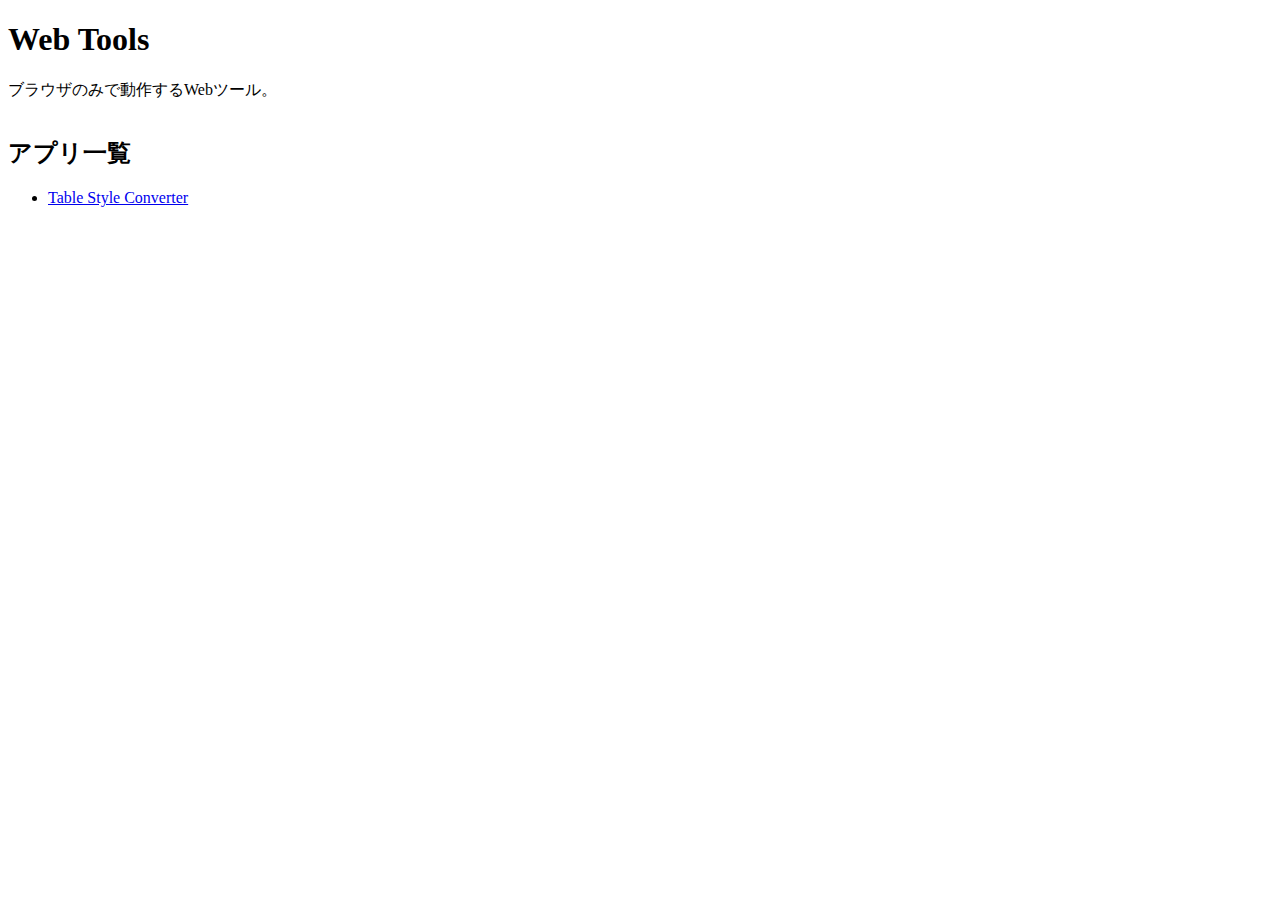
<file: docs/index.html>
<!DOCTYPE html>
<html lang='ja-jp'>
  <head>
    <meta charset='UTF-8'/>
    <meta name='viewport' content='width=device-width'/>
    <title>Web Tools</title>
    <link rel='stylesheet' href='style.css'/>
  </head>
  <body>
    <header class='app-header'>
      <h1 class='app-title'>Web Tools</h1>
      <p class='app-description'>ブラウザのみで動作するWebツール。</p>
    </header>

    <main class='app-main'>
      <section>
        <h2>アプリ一覧</h2>
        <ul>
          <li><a href='table_style_converter/index.html'>Table Style Converter</a></li>
        </ul>
      </section>
    </main>
  </body>
</html>
</file>
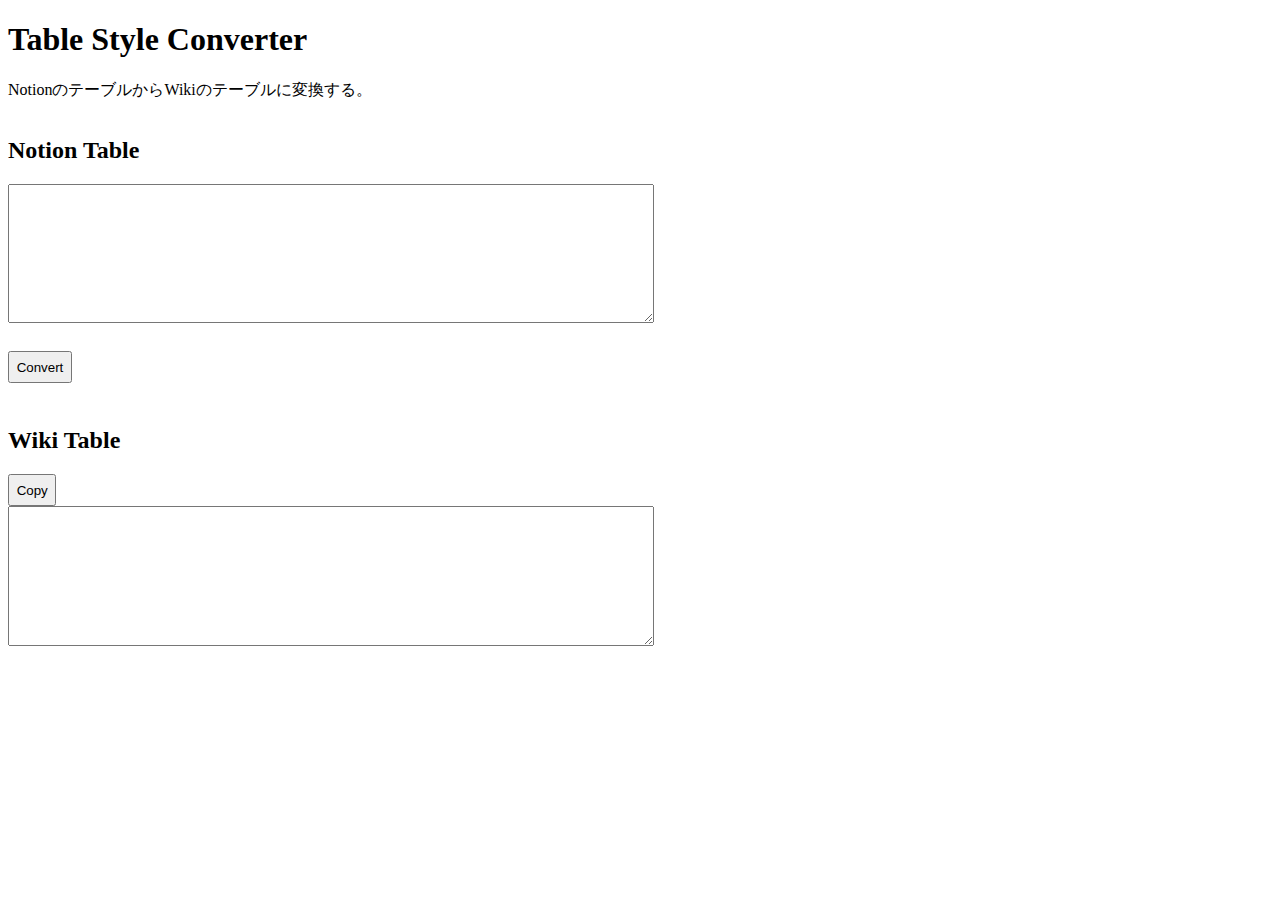
<file: docs/table_style_converter/index.html>
<!DOCTYPE html>
<html>
  <head lang='ja-jp'>
    <meta charset='UTF-8'/>
    <meta name='viewport' content='width=device-width'/>
    <title>Table Style Converter</title>
    <link rel='stylesheet' href='style.css'/>
    <script src='index.js' defer></script>
  </head>
  <body>
    <header class='app-header'>
      <h1 class='app-title'>Table Style Converter</h1>
      <p class='app-description'>
        NotionのテーブルからWikiのテーブルに変換する。
      </p>
    </header>

    <main class='app-main'>
      <section class='app-input'>
        <h2>Notion Table</h2>
        <div class='text-io'>
          <textarea class='text-io__textarea' id='convert-input'>
          </textarea>
        </div>
      </section>

      <div class='app-actions'>
        <button type='button' class='app-button' id='convert-button'>
          Convert
        </button>
      </div>

      <section class='app-output'>
        <h2>Wiki Table</h2>
        <div class='text-io'>
          <button class='app-button' id='copy-button'>
            Copy
          </button>
          <textarea class='text-io__textarea' id='convert-output' readonly>
          </textarea>
        </div>
      </section>
    </main>
  </body>
</html>
</file>
<file: docs/style.css>
.app-main {
    display: flex;
    flex-direction: column;
    gap: 1.5em;
}

.app-input,
.app-output {
    max-width: 40em;
}

.text-io__textarea {
    width: 100%;
    height: 10em;
}

.app-button {
    padding: 0.5em;
}
</file>
<file: docs/table_style_converter/style.css>
.app-main {
    display: flex;
    flex-direction: column;
    gap: 1.5em;
}

.app-input,
.app-output {
    max-width: 40em;
}

.text-io__textarea {
    width: 100%;
    height: 10em;
}

.app-button {
    padding: 0.5em;
}
</file>
